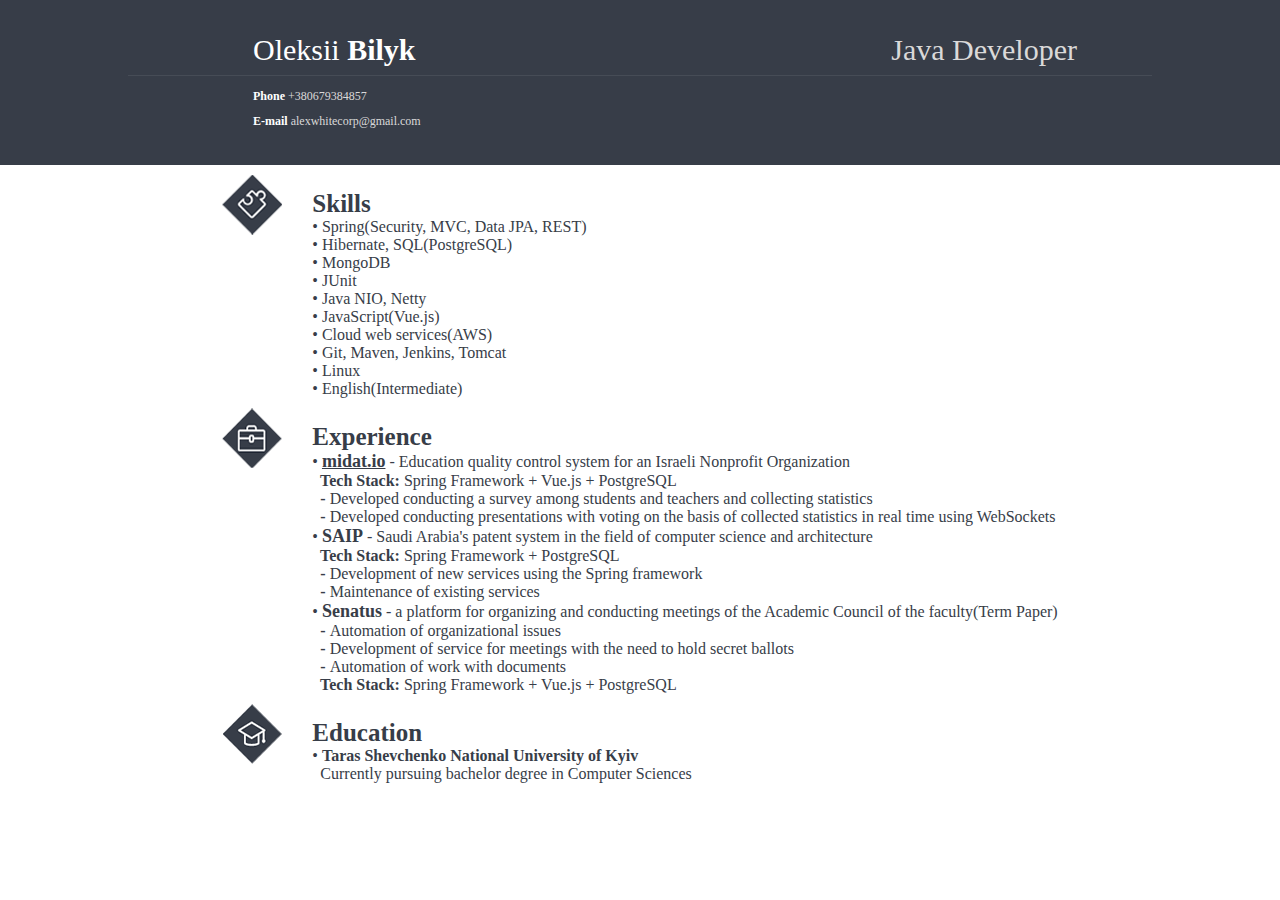
<file: resume.html>
<!DOCTYPE html>
<html lang="en">
<head>
    <meta charset="UTF-8">
    <title>Resume - Oleksiy Bilyk - Java Developer</title>

    <link rel="stylesheet" type="text/css" href="styles/style.css">
</head>
<body>
    <div class="header">
        <div id="header-wrap"  class="header-wrap">
            <div class="header-top">
                <div class="in-header-top">
                    <span>Oleksii <strong>Bilyk</strong></span>
                    <div style="float: right; color: #dad9d9; margin-right: 75px">Java Developer</div>
                </div>
            </div>
            <div class="header-bottom">
                <div class="in-header-bottom">
                    <span><strong>Phone</strong> +380679384857</span><br>
                    <span><strong>E-mail</strong> alexwhitecorp@gmail.com</span><br>
                </div>
            </div>
        </div>
    </div>
    <div id="content" class="content">
        <div class="info-block row">
        <div class="side-left">
            <img src="images/icons/tech-stack.png" alt="" class="info-block-img">
        </div>
        <div class="side-right">
            <div class="info-block-title">Skills</div>
            <div class="info-block-content">
                <div>• Spring(Security, MVC, Data JPA, REST)</div>
                <div>• Hibernate, SQL(PostgreSQL)</div>
                <div>• MongoDB</div>
                <div>• JUnit</div>
                <div>• Java NIO, Netty</div>
                <div>• JavaScript(Vue.js)</div>
                <div>• Cloud web services(AWS)</div>
                <div>• Git, Maven, Jenkins, Tomcat</div>
                <div>• Linux</div>
                <div>• English(Intermediate)</div>
            </div>
        </div>
    </div>
        <div class="info-block row">
            <div class="side-left">
                <img src="images/icons/portfolio.png" alt="" class="info-block-img">
            </div>
            <div class="side-right">
                <div class="info-block-title">Experience</div>
                <div class="info-block-content">
                    <div>• <strong style="font-size: 18px"><a href="http://midat.io" target="_blank">midat.io</a></strong> - Education quality control system for an Israeli Nonprofit Organization</div>
                    <div>&nbsp;<strong> Tech Stack: </strong> Spring Framework + Vue.js + PostgreSQL</div>
                    <div>&nbsp<strong> - </strong>Developed conducting a survey among students and teachers and collecting statistics</div>
                    <div>&nbsp<strong> - </strong>Developed conducting presentations with voting on the basis of collected statistics in real time using WebSockets</div>
                    
                    <div>• <strong style="font-size: 18px">SAIP</strong> - Saudi Arabia's patent system in the field of computer science and architecture</div>
                    <div>&nbsp;<strong> Tech Stack: </strong> Spring Framework + PostgreSQL</div>
                    <div>&nbsp<strong> - </strong>Development of new services using the Spring framework</div>
                    <div>&nbsp<strong> - </strong>Maintenance of existing services</div>                
                    
                    <div>• <strong style="font-size: 18px">Senatus</strong> - a platform for organizing and conducting meetings of the Academic Council of the faculty(Term Paper)</div>
                    <div>&nbsp<strong> - </strong>Automation of organizational issues</div>
                    <div>&nbsp<strong> - </strong>Development of service for meetings with the need to hold secret ballots</div>
                    <div>&nbsp<strong> - </strong>Automation of work with documents</div>
                    <div>&nbsp;<strong> Tech Stack: </strong> Spring Framework + Vue.js + PostgreSQL</div>
                </div>
            </div>
        </div>
        <div class="info-block row">
            <div class="side-left">
                <img src="images/icons/education.png" alt="" class="info-block-img">
            </div>
            <div class="side-right">
                <div class="info-block-title">Education</div>
                <div class="info-block-content">
                    <div>
                        • <strong>Taras Shevchenko National University of Kyiv</strong>
                        <div> &nbsp Currently pursuing bachelor degree in Computer Sciences</div>
                    </div>
                </div>
            </div>
        </div>
       
    </div>
</body>
<script type="text/javascript">
    let windowWidth = window.innerWidth;
    let headerWrap = document.getElementById("header-wrap");
    let content = document.getElementById("content");
    if(windowWidth > 1024){
        setToCenter(headerWrap);
        setToCenter(content);
    }
    else{

    }

    function setToCenter(ellement) {
        ellement.style.minWidth = '1024px';
        ellement.style.maxWidth = '1024px';
        ellement.style.marginLeft = (windowWidth - 1024) / 2 + 'px';
        ellement.style.marginRight = (windowWidth - 1024) / 2 + 'px';
    }

    //https://tools.pdf24.org/ru/webpage-to-pdf
</script>
</html>
</file>
<file: styles/style.css>
a{
    color: inherit;
    outline: none;
    -webkit-tap-highlight-color: rgba(0, 0, 0, 0);
}

body{
    padding: 0px 0px 50px 0px;
    margin: 0px;
    /*min-width: 595px;
    max-width: 595px;
    min-height: 887px;
    max-height: 887px;*/

    font-family: Verdana;
}

.row:after {
    visibility: hidden;
    display: block;
    font-size: 0;
    content: " ";
    clear: both;
    height: 0;
}
.row {
    display: inline-block;
}
* html .row {
    height: 1%;
}
.row {
    display: block;
}

.header{
    background: #373d48;
    min-width: 100%;
    max-width: 100%;
    min-height: 165px;
    max-height: 165px;
}

.header-top{
    min-height: 75px;
    max-height: 75px;

    border-bottom: 1px solid #464c56;
}

.in-header-top{
    margin: 0px 0px 0px 125px;

    line-height: 100px;
    font-size: 30px;
    color: white;
}

.header-bottom{

}

.in-header-bottom{
    margin: 8px 0px 0px 125px;

    line-height: 25px;
    font-size: 12px;
    color: #dad9d9;
}

.in-header-bottom strong{
    color: white;
}

.info-block{
    margin-top: 10px;

    color: #373d48;
}

.side-left{
    float: left;
    width: 15%;
}

.info-block-img{
    float: right;
}

.side-right{
    float: right;
    width: 82%;
}

.info-block-title{
    margin-top: 15px;

    font-size: 25px;
    font-weight: 600;
}

.info-block-content{

}

.info-block-content div{
}

@media screen and (max-width: 1024px){
    .info-block-img{
        width: 75%;
    }

    .side-right{
        margin: 0px 15px 0px 10px;
    }
}
</file>
